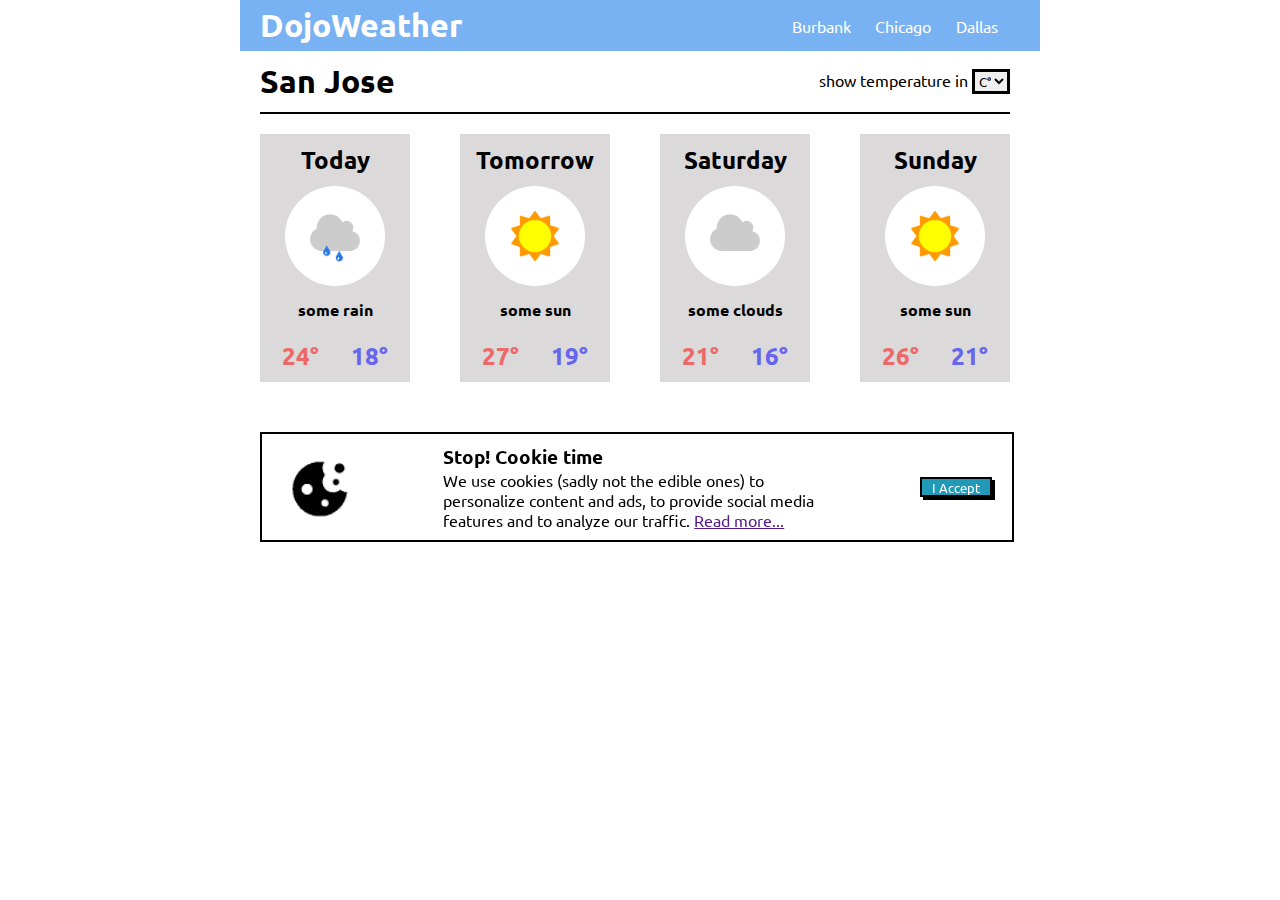
<file: dojoWeather/index.html>
<!DOCTYPE html>

<html lang="en">
    <head>
        <meta charset="utf-8">
        <meta http-equiv="X-UA-Compatible" content="IE=edge">
        <title>Dojo Weather</title>
        <meta name="description" content="DojoWeather Assignment - Jason Walworth">
        <meta name="viewport" content="width=device-width, initial-scale=1">
        <link rel="stylesheet" href="style.css">
        <link rel="preconnect" href="https://fonts.googleapis.com">
        <link rel="preconnect" href="https://fonts.gstatic.com" crossorigin>
        <link href="https://fonts.googleapis.com/css2?family=Ubuntu:ital,wght@0,300;0,400;0,500;0,700;1,400&display=swap" rel="stylesheet">
        
    </head>
    <body>
        <div class="wrapper">
            <div class="head">
                <h1 class="head-title">DojoWeather</h1>
                <ul>
                    <li onclick="changeCity(this)">Burbank</li>
                    <li onclick="changeCity(this)">Chicago</li>
                    <li onclick="changeCity(this)">Dallas</li>
                </ul>
            </div>
            <div class="main">
                <div class="main-head">
                    <h1 class="city-title">San Jose</h1>
                    <p class="temp-convert">show temperature in <span id="temp-trigger">
                        <select name="temp-names" id="temp-select" onchange="tempConvert(this)">
                            <option value="C">C&deg;</option>
                            <option value="F">F&deg;</option>
                        </select></span></p>
                </div>
                <div class="weekly">
                    <div class="day" id="today">
                        <h2>Today</h2>
                        <img src="assets/some_rain.png" alt="forecast image">
                        <h4>some rain</h4>
                        <div class="temps">
                            <h2 class="high"><span class="high-temp">24</span>&deg;</h2>
                            <h2 class="low"><span class="low-temp">18</span>&deg;</h2>
                        </div>
                    </div>
                    <div class="day" id="tomorrow">
                        <h2>Tomorrow</h2>
                        <img src="assets/some_sun.png" alt="forecast image">
                        <h4>some sun</h4>
                        <div class="temps">
                            <h2 class="high"><span class="high-temp">27</span>&deg;</h2>
                            <h2 class="low"><span class="low-temp">19</span>&deg;</h2>
                        </div>
                    </div>
                    <div class="day" id="in2days">
                        <h2>Saturday</h2>
                        <img src="assets/some_clouds.png" alt="forecast image">
                        <h4>some clouds</h4>
                        <div class="temps">
                            <h2 class="high"><span class="high-temp">21</span>&deg;</h2>
                            <h2 class="low"><span class="low-temp">16</span>&deg;</h2>
                        </div>
                    </div>
                    <div class="day" id="in3days">
                        <h2>Sunday</h2>
                        <img src="assets/some_sun.png" alt="forecast image">
                        <h4>some sun</h4>
                        <div class="temps">
                            <h2 class="high"><span class="high-temp">26</span>&deg;</h2>
                            <h2 class="low"><span class="low-temp">21</span>&deg;</h2>
                        </div>
                    </div>
                </div>
            </div>
            <div class="cookie">
                <img id="c-img" src="assets/cookie.png" alt="cookie-image">
                <div class="cookie-msg">
                    <h3>Stop! Cookie time</h3>
                    <p>We use cookies (sadly not the edible ones) to personalize content and ads, to provide social media
                        features and to analyze our traffic. <a href="">Read more...</a>
                    </p>
                </div>
                <button class="btn" onclick="dismissCookie('.cookie')">I Accept</button>
            </div>




        </div>

        <script src="script.js"></script>
    </body>
</html>
</file>
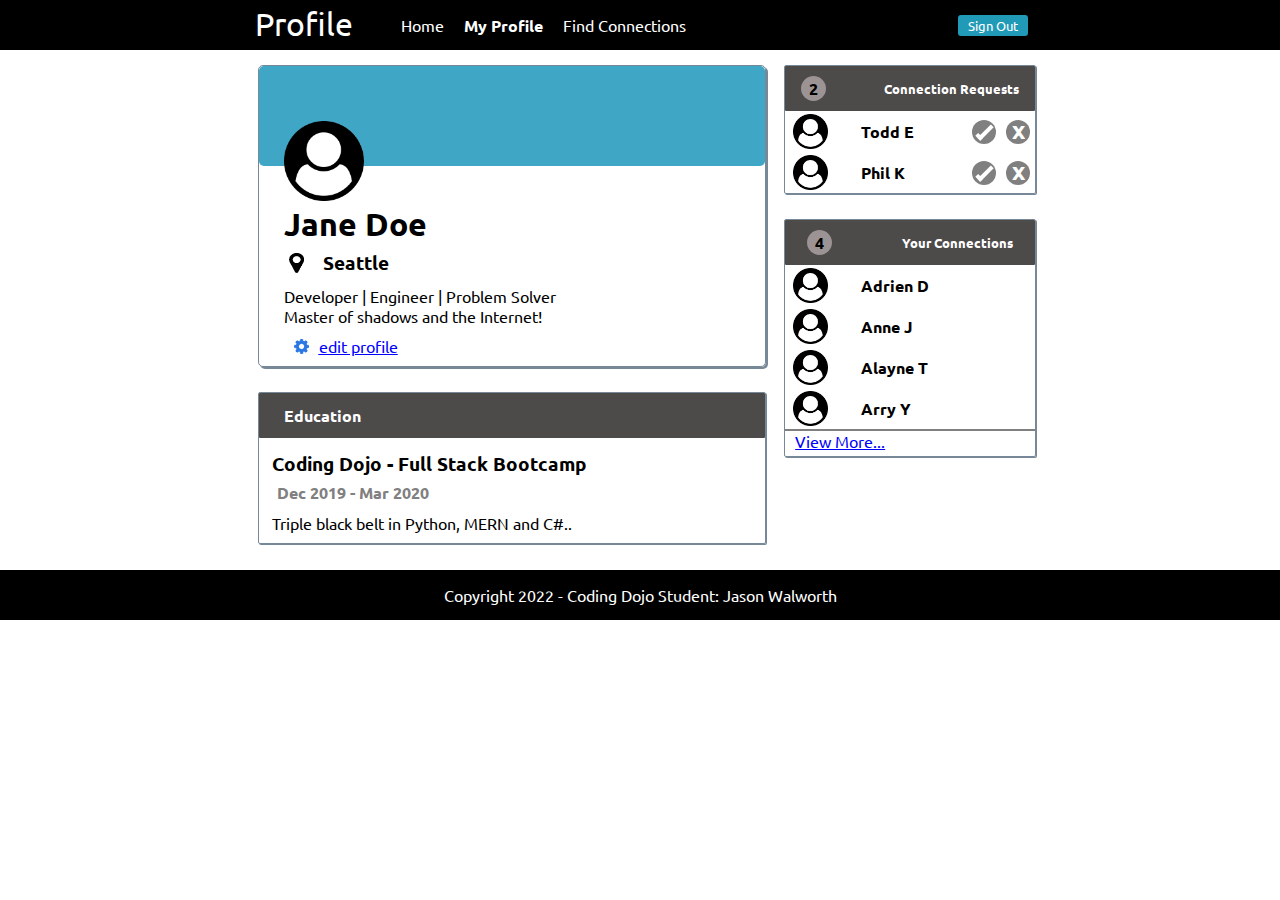
<file: makingConnections/index.html>
<!DOCTYPE html>
<html lang="en">
    <head>
        <meta charset="utf-8">
        <meta http-equiv="X-UA-Compatible" content="IE=edge">
        <title>Making Connections</title>
        <meta name="description" content="Making Connections Profile JS Assignment - Jason Walworth">
        <meta name="viewport" content="width=device-width, initial-scale=1">
        <link rel="stylesheet" href="style.css">
        <link rel="preconnect" href="https://fonts.googleapis.com">
        <link rel="preconnect" href="https://fonts.gstatic.com" crossorigin>
        <link href="https://fonts.googleapis.com/css2?family=Ubuntu:ital,wght@0,300;0,400;0,500;0,700;1,400&display=swap" rel="stylesheet">
        
    </head>
    <body>
        <div class="header">
            <div class="nav">
                <h1 class="nav-title">Profile</h1>
                <ul class="nav-links">
                    <li><a href="#">Home</a></li>
                    <li><a href="#" class="active">My Profile</a></li>
                    <li><a href="#">Find Connections</a></li>
                    <li><button class="btn">Sign Out</button></li>
                </ul>
            </div>  
        </div>

        <div class="wrapper">
            <div class="container">
                <div class="main">
                    <div class="card">
                        <div class="c-head"></div>
                        <img id="profile-pic" src="icons/user-circle.png" alt="Profile Picture">
                        <div class="info">
                            <h1 class="name">Jane Doe</h1>
                            <div class="location">
                                <img class="icon" id="mark" src="icons/map-marker.png" alt="Map Marker">
                                <h3>Seattle</h3>
                            </div>
                            <div class="details">
                            <p>Developer | Engineer | Problem Solver</p>
                            <p>Master of shadows and the Internet!</p>
                            </div>
                            <div class="edit" onclick="editProfile('.name')">
                                <img class="icon" src="icons/gear.png" alt="Edit Profile">
                                <span class="edit-link">edit profile</span>
                            </div>
                        </div>
                    </div>

                    <div class="edu">
                        <div class="e-card">
                            <div class="e-head"><h4>Education</h4></div>
                            <div class="edu-content">
                                <h3>Coding Dojo - Full Stack Bootcamp</h3>
                                <p id="edu-time">Dec 2019 - Mar 2020</p>
                                <p id="edu-details">Triple black belt in Python, MERN and C#..</p>
                            </div>
                        </div>
                    </div>
                </div>

                <div class="rightbar">
                    <div class="t-card">
                        <div class="t-head">
                            <div id="r-count"class="req-count">
                                <p>2</p>
                            </div>
                            <h5>Connection Requests</h5>
                        </div>
                        <div id="connect-one" class="r-connect">
                            <div class="r-names">
                                <img class="c-icon" src="icons/user-circle.png" alt="">
                                <h4>Todd E</h4>
                            </div>
                            <div class="r-actions">
                                <div class="c-add" onclick="addConnection('#connect-one')"><p class="add"></p></div>
                                <div class="c-remove" onclick="removeUser('#connect-one')"><p class="remove"></p></div>
                            </div>
                        </div>
                        <div id="connect-two"class="r-connect">
                            <div class="r-names">
                                <img class="c-icon" src="icons/user-circle.png" alt="">
                                <h4>Phil K</h4>
                            </div>
                            <div class="r-actions">
                                <div class="c-add" onclick="addConnection('#connect-two')"><p class="add"></p></div>
                                <div class="c-remove" onclick="removeUser('#connect-two')"><p class="remove"></p></div>
                            </div>
                        </div>
                    </div>

                    <div class="t-card">
                        <div class="t-head">
                            <div id="c-count" class="req-count">
                                <p>4</p>
                            </div>
                            <h5>Your Connections</h5>
                        </div>
                        <div class="connection-names">
                            <div class="c-names">
                                <img class="c-icon" src="icons/user-circle.png" alt="">
                                <h4>Adrien D</h4>
                            </div>
                            <div class="c-names">
                                <img class="c-icon" src="icons/user-circle.png" alt="">
                                <h4>Anne J</h4>
                            </div>
                            <div class="c-names">
                                <img class="c-icon" src="icons/user-circle.png" alt="">
                                <h4>Alayne T</h4>
                            </div>
                            <div class="c-names">
                                <img class="c-icon" src="icons/user-circle.png" alt="">
                                <h4>Arry Y</h4>
                            </div>
                        </div>
                        <div class="view-m">
                            <a id="view-more" class="edit" href="">View More...</a>
                        </div>
                    </div>
                </div>
            </div>

        </div>
        <div class="footer">Copyright 2022 - Coding Dojo Student: Jason Walworth</div>
        <script src="script.js"></script>
    </body>
</html>
</file>
<file: dojoWeather/style.css>
* {
    margin: 0;
    padding: 0;
    font-family: 'Ubuntu', sans-serif;
    /* border: 2px red dotted; */
}

body {
    display: flex;
    justify-content: center;
}


.wrapper {
    margin: 0 auto;
    width: 800px;
}


.head {
    background-color: rgb(121, 178, 243);
    color: white;
    display: flex;
    justify-content: space-between;
    align-items: center;
    padding-top: 5px;
    padding-bottom: 5px;
    padding-left: 20px;
    padding-right: 30px;

}

.main {
    padding-left: 20px;
    padding-right: 30px;
}

.main-head {
    display: flex;
    justify-content: space-between;
    align-items: center;
    border-bottom: 2px solid black;
    padding-top: 10px;
    padding-bottom: 10px;
    margin-bottom: 20px;
}

.weekly {
    display: flex;
    justify-content: space-between;
    margin-bottom: 50px;
}

.day {
    width: 150px;
    background-color: rgb(219, 217, 217);
    text-align: center;
}

.temps {
    display: flex;
    justify-content: space-evenly;
}

.high {
    color: rgb(236, 105, 105);
}

.low {
    color: rgb(101, 101, 238)
}

#temp-select{
    border: 3px solid black;
}


.cookie {
    padding-top: 10px;
    padding-bottom: 10px;
    padding-left: 20px;
    padding-right: 20px;
    border: 2px solid black;
    display: flex;
    justify-content: space-between;
    align-items: center;
    position: fixed;
    width: 710px;
    margin-left: 20px;
    margin-right: 20px;

}

.cookie-msg {
    width: 55%;
}

#c-img {
    width: 75px;
}

.btn {
    background-color: rgb(33, 154, 184);
    color: white;
    border: 2px solid black;
    box-shadow: 3px 3px black;
    padding-left: 10px;
    padding-right: 10px;
    cursor:pointer;
    height: 20px;
}

h2, h4 {
    padding: 10px;
}


img {
    width: 100px;
    border-radius: 50%;
}

ul {
    display: flex;
    justify-content: space-around;
    width: 230px;
}

li {
    list-style: none;
    margin: 5px;
    cursor: pointer;
}
</file>
<file: makingConnections/style.css>
* {
    padding:0;
    margin:0;
    font-family: 'Ubuntu', sans-serif;
    
}
.header {
    background-color: black;
    height: 50px;
    display: flex;
    justify-content: center;
}

.footer {
    background-color: black;
    height: 50px;
    bottom: 1px;
    display: flex;
    justify-content: center;
    color: white;
    align-items: center;
}


.wrapper {
    margin:0;
    padding:0;
    display: flex;
    justify-content: center;

}
.container {
    width: 800px;
    height: 500px;
    padding: 10px;
    margin-left: 25px;
    display: flex;

}

.main {
    flex: 2;
    margin-right: 10px;
    padding: 5px;
}

.card {
    width: 100%;
    height: 300px;
    position: relative;
    border: 1px solid lightslategrey;
    box-shadow: 2px 2px lightslategray;
    border-radius: 5px;
    margin-bottom: 25px;
    
}
.c-head {
    background-color: rgb(63, 166, 197);
    border-radius: 5px;
    height: 100px;
    margin-bottom: -50px;
}

#profile-pic {
    display: fixed;
    height: 80px;
    width: 80px;
    margin-left: 25px;
    margin-top: 5px;
}
.e-card {
    border: 1px lightslategray solid;
    height: inherit;
    position: relative;
    box-shadow: 1px 1px lightslategray;
    border-radius: 2px;
    width: 100%;
    margin-bottom: 25px;
}
.e-head {
    height: 45px;
    background-color: rgb(77, 74, 74);
    color: white;
    display: flex;
    justify-content:flex-start;
    align-items: center;
    border-radius: 1px;
}

.t-card {
    border: 1px lightslategray solid;
    height: inherit;
    position: relative;
    box-shadow: 1px 1px lightslategray;
    border-radius: 2px;
    width: 250px;
    margin-bottom: 25px;
}
.t-head {
    height: 45px;
    background-color: rgb(77, 74, 74);
    color: white;
    display: flex;
    justify-content:space-around;
    align-items: center;
    border-radius: 1px;
}

h5, h4 {
    margin-left: 25px;
}

.edu {
    width: 100%;
    height: 150px;
}

.edu-content {
    margin-top: 10px;
    padding: 3px;
    margin-left: 10px;
}

#edu-time {
    color: grey;
    font-weight: bold;
    margin: 5px;
}

#edu-details {
    margin-top: 10px;
}


.rightbar {
    flex: 1;
    margin-right:10px;
    padding: 5px;
    display: block;
}
.nav {
    width:800px;
    padding: 1px;
    background-color: black;
    color: white;
    display: flex;
    justify-content: space-between;
}

.nav-title {
    margin:0;
    padding-top:3px;
    padding-bottom:3px;
    font-weight: 400;
    margin-left: 15px;
    align-items: center;
}

.nav-links {
    margin:0;
    display: flex;
    justify-content: right;
    align-items: center;
}

ul {
    list-style: none;
    display: flex;
    align-items: space-between;
    
}

li {
    margin: 10px;

}

.btn {
    background-color: rgb(33, 154, 184);
    color: white;
    border: 2px solid black;
    box-shadow: 3px 3px black;
    margin-left: 250px;
    padding: 2px;
    padding-left: 10px;
    padding-right: 10px;
    border-radius: 5px;
    cursor:pointer;
}

a {
    color: white;
    text-decoration: none;
}

.active {
    font-weight: 600;
}

.req-count {
    min-width: 25px;
    max-width: fit-content;
    height: 25px;
    background-color: rgb(156, 148, 148);
    border-radius: 15px;
    display: flex;
    justify-content: center;
    align-items: center;
    color: black;
    font-weight: bold;
}

.icon {
    height: 20px;
    width: 15px;
}

.edit {
    display: flex; 
    align-items: center;
    margin-left: 10px;
    color: blue;
    text-decoration:underline;
    cursor: pointer;
}

.edit .icon {
    height: 15px;
}

.edit-link {
    margin-left: 10px;
    color: blue;
    text-decoration:underline;
}

.info {
    width: 300px;
    padding-left: 25px;
}
.location {
    width: 100px;
    display: flex;
    justify-content: space-between;
    align-items: center;
    margin: 5px;
}

.details {
    margin-top: 10px;
    margin-bottom: 10px;
}

.c-icon {
    height: 35px;
    width: 35px;
    margin: 3px;
    margin-left: 8px;
    margin-right: 8px;
}

.r-connect {
    display: flex;
    justify-content: space-between;
    align-items: center;
}

.r-names, .c-names {
    display: flex;
    justify-content: flex-start;
    align-items: center;
}

.r-actions {
    display: flex;
    justify-content: space-between;
    align-items: center;
}

.c-add {
    width: 20px;
    height: 20px;
    background-color: grey;
    margin: 5px;
    border-radius: 50%;
    padding: 2px;
    text-align:center;
    cursor: pointer;
}
.c-add:hover {
    background-color: rgb(71, 156, 212);
}

.c-remove {
    width: 20px;
    height: 20px;
    background-color: grey;
    margin: 5px;
    border-radius: 50%;
    padding: 2px;
    text-align:center;
    display: flex;
    justify-content: center;
    align-items: center;
    cursor: pointer;
}
.c-remove:hover {
    background-color: rgb(212, 87, 71);
}

.connection-names {
    height: fit-content;
}

/*Found this code to create a checkmark using css on tutorialspoint.com */
.add {
    display: inline-block;
    height: 15px;
    width: 3px;
    border-bottom: 4px solid white;
    border-right: 4px solid white;
    transform: rotate(45deg);
}
/*Reviewed how to get a small x on w3schools ccsref-tryit */
.remove:after {
    display: flex;
    height: 20px;
    width: 20px;
    content: ' \0078';
    color: white;
    font-weight: bold;
    font-size:x-large;
    justify-content: center;
    align-items: center;
    margin-top:-4px;


}
.y-connect {
    display: flex;
    justify-content: space-between;
    align-items: center;
}

.view-m {
    height: 25px;
    border-top: 2px solid grey;
}
</file>
